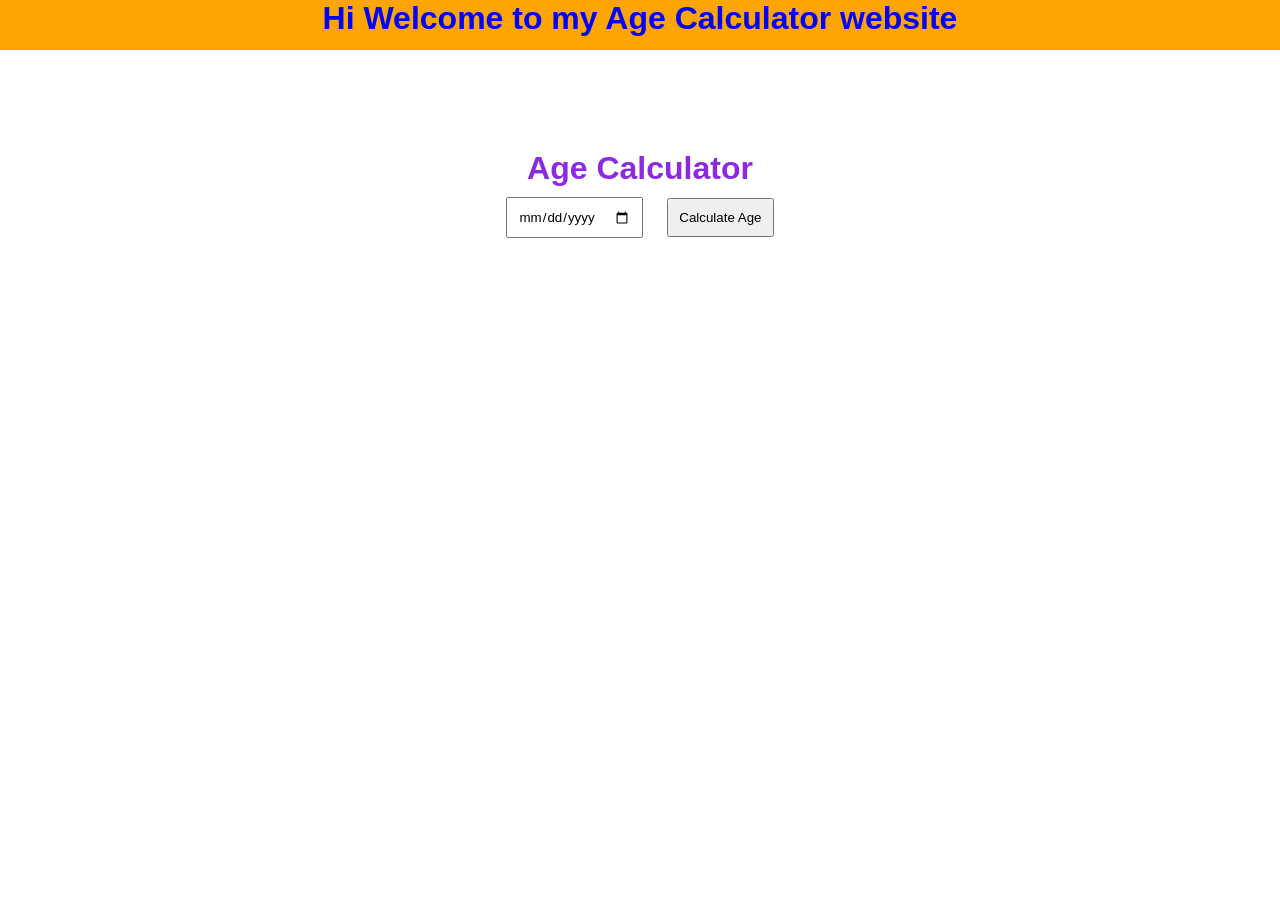
<file: index.html>
<!DOCTYPE html>
<html lang="en">
<head>
    <meta charset="UTF-8">
    <meta name="viewport" content="width=device-width, initial-scale=1.0">
    <title>Age Calculator</title>
    <link rel="stylesheet" href="age.css">
</head>
  <body>
    <div class="heading"> <h1>Hi Welcome to my Age Calculator website</h1></div>
    <div class="agecal">
    <h1 >Age Calculator</h1>
    <input type="date" id="dob">
    <button onclick="calculateAge()">Calculate Age</button>
    <p id="ageOutput"></p>
   </div>
    <script src="age.js"></script>
</body>
</html>
</file>
<file: age.css>
*{
    margin: 0;
    font-family: Arial;
    border: border-box;
}
body {
    font-family: Arial, sans-serif;
    text-align: center;
    margin-top: 0px;
}
.heading{
    color: blue;
    background-color: orange;
    height: 50px;
    text-align: center;
}
.agecal{
   
   color: blueviolet;
    margin-top: 100px;
}


input, button {
    padding: 10px;
    margin: 10px;
}

#ageOutput {
    font-size: 18px;
    margin-top: 20px;
}
</file>
